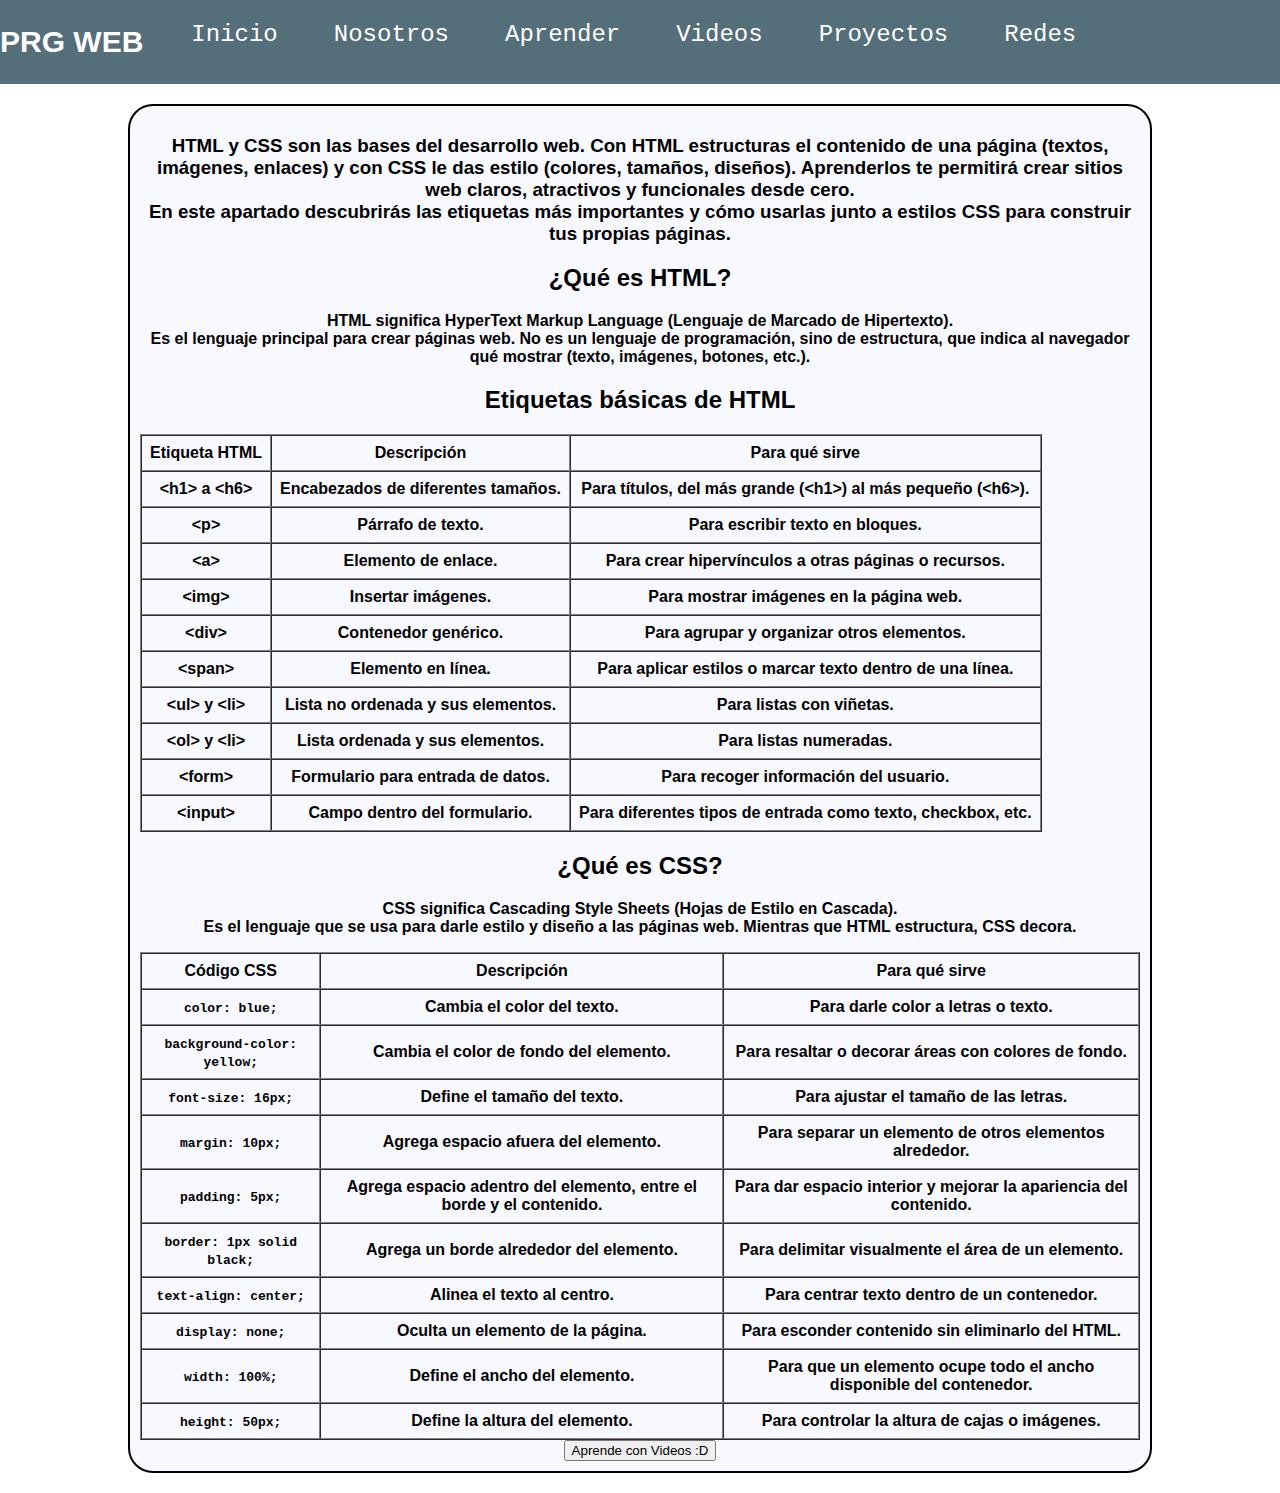
<file: Aprender.html>
<!DOCTYPE html>
<html lang="es">
<head>
  <meta charset="UTF-8" />
  <meta name="viewport" content="width=device-width, initial-scale=1" />
  <title>Aprender</title>
  <link rel="stylesheet" href="style.css" />
</head>
<body class="inicio">
  <nav class="navegacion">
    <h2 class="logo">PRG WEB</h2>
    <ul class="lista">
      <li><a href="index.html">Inicio</a></li>
      <li><a href="Nosotros.html">Nosotros</a></li>
      <li><a href="Aprender.html">Aprender</a></li>
      <li><a href="Videos.html">Videos</a></li>
        <li><a href="Proyectos.html">Proyectos</a></li>
	  <li><a href="Redes.html">Redes</a></li>
    </ul>
  </nav>

  <div class="aprendertexto">
    <h3>
      HTML y CSS son las bases del desarrollo web. Con HTML estructuras el contenido de una página (textos, imágenes, enlaces) y con CSS le das estilo (colores, tamaños, diseños). Aprenderlos te permitirá crear sitios web claros, atractivos y funcionales desde cero.<br />
      En este apartado descubrirás las etiquetas más importantes y cómo usarlas junto a estilos CSS para construir tus propias páginas.
    </h3>

    <h2>¿Qué es HTML?</h2>
    <p>
      HTML significa HyperText Markup Language (Lenguaje de Marcado de Hipertexto).<br />
      Es el lenguaje principal para crear páginas web. No es un lenguaje de programación, sino de estructura, que indica al navegador qué mostrar (texto, imágenes, botones, etc.).
    </p>

    <h2>Etiquetas básicas de HTML</h2>
    <table class="tabla1" border="1" cellpadding="8" cellspacing="0">
      <thead>
        <tr>
          <th>Etiqueta HTML</th>
          <th>Descripción</th>
          <th>Para qué sirve</th>
        </tr>
      </thead>
      <tbody>
        <tr>
          <td>&lt;h1&gt; a &lt;h6&gt;</td>
          <td>Encabezados de diferentes tamaños.</td>
          <td>Para títulos, del más grande (&lt;h1&gt;) al más pequeño (&lt;h6&gt;).</td>
        </tr>
        <tr>
          <td>&lt;p&gt;</td>
          <td>Párrafo de texto.</td>
          <td>Para escribir texto en bloques.</td>
        </tr>
        <tr>
          <td>&lt;a&gt;</td>
          <td>Elemento de enlace.</td>
          <td>Para crear hipervínculos a otras páginas o recursos.</td>
        </tr>
        <tr>
          <td>&lt;img&gt;</td>
          <td>Insertar imágenes.</td>
          <td>Para mostrar imágenes en la página web.</td>
        </tr>
        <tr>
          <td>&lt;div&gt;</td>
          <td>Contenedor genérico.</td>
          <td>Para agrupar y organizar otros elementos.</td>
        </tr>
        <tr>
          <td>&lt;span&gt;</td>
          <td>Elemento en línea.</td>
          <td>Para aplicar estilos o marcar texto dentro de una línea.</td>
        </tr>
        <tr>
          <td>&lt;ul&gt; y &lt;li&gt;</td>
          <td>Lista no ordenada y sus elementos.</td>
          <td>Para listas con viñetas.</td>
        </tr>
        <tr>
          <td>&lt;ol&gt; y &lt;li&gt;</td>
          <td>Lista ordenada y sus elementos.</td>
          <td>Para listas numeradas.</td>
        </tr>
        <tr>
          <td>&lt;form&gt;</td>
          <td>Formulario para entrada de datos.</td>
          <td>Para recoger información del usuario.</td>
        </tr>
        <tr>
          <td>&lt;input&gt;</td>
          <td>Campo dentro del formulario.</td>
          <td>Para diferentes tipos de entrada como texto, checkbox, etc.</td>
        </tr>
      </tbody>
    </table>

    <h2>¿Qué es CSS?</h2>
    <p>
      CSS significa Cascading Style Sheets (Hojas de Estilo en Cascada).<br />
      Es el lenguaje que se usa para darle estilo y diseño a las páginas web. Mientras que HTML estructura, CSS decora.
    </p>

    <table border="1" cellpadding="8" cellspacing="0" class="tabla1">
      <thead>
        <tr>
          <th>Código CSS</th>
          <th>Descripción</th>
          <th>Para qué sirve</th>
        </tr>
      </thead>
      <tbody>
        <tr>
          <td><code>color: blue;</code></td>
          <td>Cambia el color del texto.</td>
          <td>Para darle color a letras o texto.</td>
        </tr>
        <tr>
          <td><code>background-color: yellow;</code></td>
          <td>Cambia el color de fondo del elemento.</td>
          <td>Para resaltar o decorar áreas con colores de fondo.</td>
        </tr>
        <tr>
          <td><code>font-size: 16px;</code></td>
          <td>Define el tamaño del texto.</td>
          <td>Para ajustar el tamaño de las letras.</td>
        </tr>
        <tr>
          <td><code>margin: 10px;</code></td>
          <td>Agrega espacio afuera del elemento.</td>
          <td>Para separar un elemento de otros elementos alrededor.</td>
        </tr>
        <tr>
          <td><code>padding: 5px;</code></td>
          <td>Agrega espacio adentro del elemento, entre el borde y el contenido.</td>
          <td>Para dar espacio interior y mejorar la apariencia del contenido.</td>
        </tr>
        <tr>
          <td><code>border: 1px solid black;</code></td>
          <td>Agrega un borde alrededor del elemento.</td>
          <td>Para delimitar visualmente el área de un elemento.</td>
        </tr>
        <tr>
          <td><code>text-align: center;</code></td>
          <td>Alinea el texto al centro.</td>
          <td>Para centrar texto dentro de un contenedor.</td>
        </tr>
        <tr>
          <td><code>display: none;</code></td>
          <td>Oculta un elemento de la página.</td>
          <td>Para esconder contenido sin eliminarlo del HTML.</td>
        </tr>
        <tr>
          <td><code>width: 100%;</code></td>
          <td>Define el ancho del elemento.</td>
          <td>Para que un elemento ocupe todo el ancho disponible del contenedor.</td>
        </tr>
        <tr>
          <td><code>height: 50px;</code></td>
          <td>Define la altura del elemento.</td>
          <td>Para controlar la altura de cajas o imágenes.</td>
        </tr>
      </tbody>
    </table>

    <a href="Videos.html"><button>Aprende con Videos :D</button></a>
  </div>
</body>
</html>
</file>
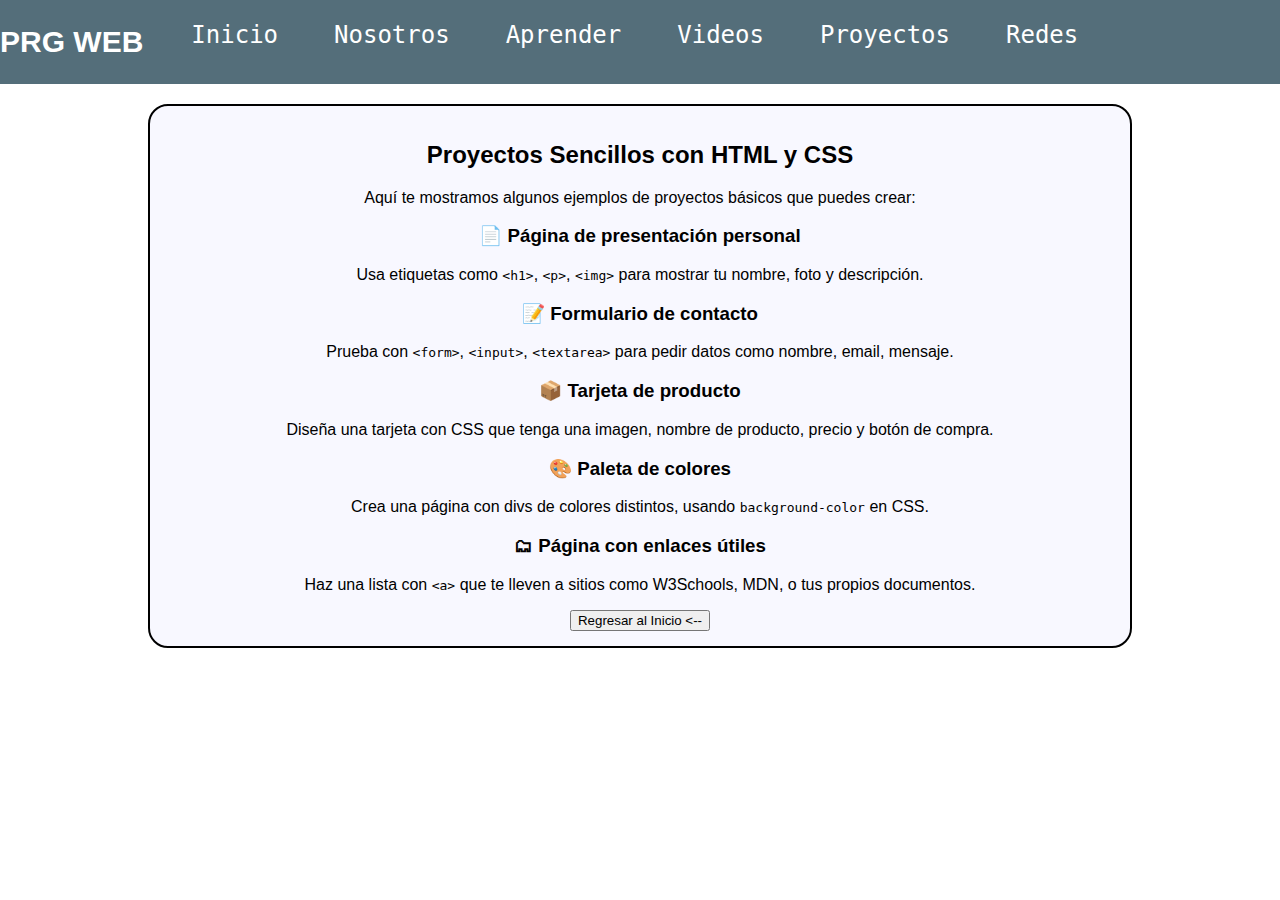
<file: Proyectos.html>
<!DOCTYPE html>
<html lang="es">
<head>
  <meta charset="UTF-8" />
  <meta name="viewport" content="width=device-width, initial-scale=1" />
  <title>Proyectos</title>
  <link rel="stylesheet" href="style.css" />
</head>
<body class="inicio">
  <nav class="navegacion">
    <h2 class="logo">PRG WEB</h2>
    <div>
      <ul class="lista">
        <li><a href="index.html">Inicio</a></li>
        <li><a href="Nosotros.html">Nosotros</a></li>
        <li><a href="Aprender.html">Aprender</a></li>
        <li><a href="Videos.html">Videos</a></li>
        <li><a href="Proyectos.html">Proyectos</a></li>
        <li><a href="Redes.html">Redes</a></li>
      </ul>
    </div>
  </nav>

  <div class="proyectostexto">
    <h2>Proyectos Sencillos con HTML y CSS</h2>
    <p>Aquí te mostramos algunos ejemplos de proyectos básicos que puedes crear:</p>

    <h3>📄 Página de presentación personal</h3>
    <p>Usa etiquetas como <code>&lt;h1&gt;</code>, <code>&lt;p&gt;</code>, <code>&lt;img&gt;</code> para mostrar tu nombre, foto y descripción.</p>

    <h3>📝 Formulario de contacto</h3>
    <p>Prueba con <code>&lt;form&gt;</code>, <code>&lt;input&gt;</code>, <code>&lt;textarea&gt;</code> para pedir datos como nombre, email, mensaje.</p>

    <h3>📦 Tarjeta de producto</h3>
    <p>Diseña una tarjeta con CSS que tenga una imagen, nombre de producto, precio y botón de compra.</p>

    <h3>🎨 Paleta de colores</h3>
    <p>Crea una página con divs de colores distintos, usando <code>background-color</code> en CSS.</p>

    <h3>🗂 Página con enlaces útiles</h3>
    <p>Haz una lista con <code>&lt;a&gt;</code> que te lleven a sitios como W3Schools, MDN, o tus propios documentos.</p>

    <a href="index.html">
      <button>Regresar al Inicio <--</button>
    </a>
  </div>
</body>
</html>
</file>
<file: style.css>
body{
	padding: 0px;
	margin: 0px;
}

.logo{
	font-family: sans-serif;
	color: white;
	font-size: 30px;
}

.inicio{
	background: white;
}

.navegacion{
	display: flex;
	background: #546e7a;
	color: lightblue;
}

.lista {
	display: flex;
	list-style: none;
	font-family: monospace;
}
.lista li{
	margin-right: 40px;
	font-size: 24px;
	justify-items: center;
	padding: 8px;
	border-radius: 10px;
	background-color: transparent;
}

.lista li a{
	color: white;
	text-decoration: none;
}

.lista li:hover{
	background: #9abedc;
}

.texto {
	width: 950px;
	background-color: whitesmoke;
	border: 2px solid black;
	padding: 10px;
	margin: 20px auto;
	justify-self: center;
	border-radius: 25px;
	text-align: center;
	font-family: sans-serif;
}

.nosotrostexto{
	width: 1250px;
	background-color: ghostwhite;
	border: 2px solid black;
	padding: 10px;
	margin: 20px auto;
	justify-self: center;
	border-radius: 25px;
	text-align: center;
	font-family: sans-serif;
}

.aprendertexto{
	width: 1000px;
	background-color: ghostwhite;
	border: 2px solid black;
	padding: 10px;
	margin: 20px auto;
	justify-self: center;
	border-radius: 25px;
	font-weight: bold;
	text-align: center;
	font-family: sans-serif;
}

.wasa{
	width: 800px;
	background-color: darkslategray;
	border: 2px solid black;
	padding: 10px;
	margin: 20px auto;
	justify-self: center;
	border-radius: 20px;
	color: white;
}

.vision{
	width: 900px;
	background-color: darkslategray;
	border: 2px solid black;
	padding: 10px;
	margin: 20px auto;
	justify-self: center;
	border-radius: 20px;
	color: white;
}

.videostexto { 
	max-width: 900px;
	margin: 20px auto;
	padding: 15px;
	background-color: #5DADE2;
	border-radius: 20px;
	color: white;
	border: 2px solid black;
	text-align: center;
	font-family: sans-serif;
	font-weight: bold;
	font-size: 18px;
}

.videostexto a {
	display: inline-block;
	margin: 10px;
	border: 2px solid white;
	border-radius: 10px;
	overflow: hidden;
	transition: transform 0.3s ease;
	text-decoration: none;
}

.videostexto a:hover {
	transform: scale(1.05);
	border-color: #ccc;
}

.videostexto img {
	display: block;
	width: 280px;
	height: 158px;
	object-fit: cover;
	border-radius: 10px;
}

.proyectostexto {
  max-width: 950px;
  margin: 20px auto;
  padding: 15px;
  background-color: ghostwhite;
  border-radius: 20px;
  color: black;
  font-family: sans-serif;
  font-weight: normal;
  border: 2px solid black;
  text-align: center;
}

.redestexto {
  max-width: 900px;
  margin: 20px auto;
  padding: 15px;
  background-color: #2f2f2f;
  border-radius: 20px;
  color: white;
  border: 2px solid black;
  font-family: sans-serif;
  text-align: center;
}

.redestexto h2 {
  margin-bottom: 20px;
  font-weight: bold;
}

.redestexto p {
  margin: 15px 0;
  font-size: 1.2rem;
}

.redestexto a {
  color: white;
  text-decoration: none;
  display: inline-flex;
  align-items: center;
  gap: 10px;
}

.red-icon {
  width: 40px;
  height: auto;
  vertical-align: middle;
  border-radius: 5px;
}

/* Adaptación responsive básica */
@media (max-width: 1024px) {
  .texto, .nosotrostexto, .aprendertexto, .wasa, .vision, .videostexto, .proyectostexto, .redestexto {
    width: 90%;
    margin: 15px auto;
    padding: 10px;
    font-size: 16px;
  }

  .lista li {
    font-size: 20px;
    margin-right: 20px;
    padding: 6px;
  }

  .logo {
    font-size: 26px;
  }
}

@media (max-width: 600px) {
  body {
    font-size: 14px;
  }

  .lista {
    flex-wrap: wrap;
    justify-content: center;
  }

  .lista li {
    margin: 8px 15px;
    font-size: 18px;
    padding: 6px 8px;
  }

  .logo {
    font-size: 22px;
  }

  .texto, .nosotrostexto, .aprendertexto, .wasa, .vision, .videostexto, .proyectostexto, .redestexto {
    width: 95%;
    font-size: 14px;
  }

  .videostexto a img {
    width: 100%;
    height: auto;
  }

  .red-icon {
    width: 30px;
  }
}
</file>
